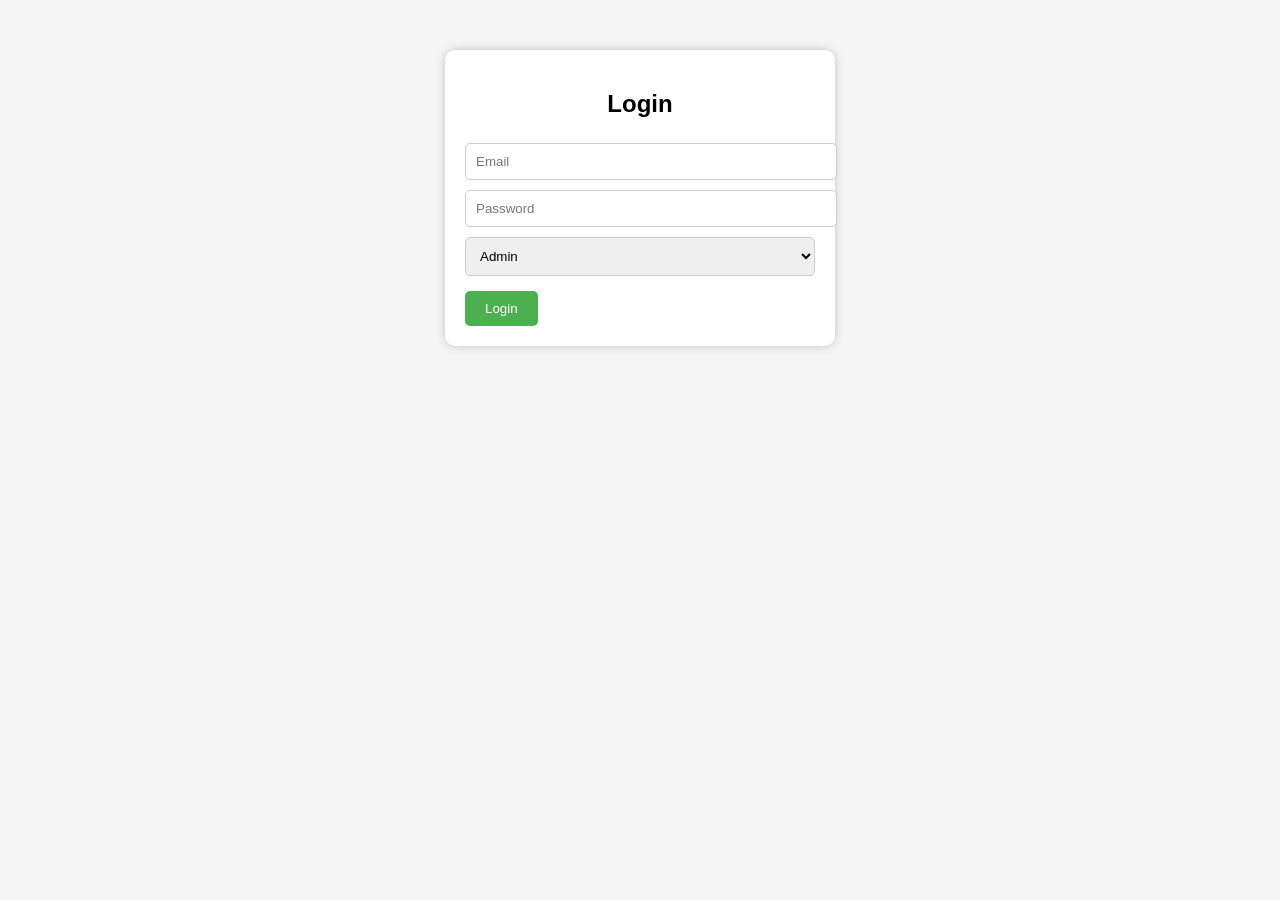
<file: index.html>
<!DOCTYPE html>
<html lang="en">
<head>
  <meta charset="UTF-8">
  <meta name="viewport" content="width=device-width, initial-scale=1.0">
  <title>School App Login</title>
  <link rel="stylesheet" href="style.css">
</head>
<body>
  <div class="container">
    <h2>Login</h2>
    <input type="email" id="email" placeholder="Email"><br>
    <input type="password" id="password" placeholder="Password"><br>
    <select id="role">
      <option value="admin">Admin</option>
      <option value="teacher">Teacher</option>
      <option value="student">Student</option>
    </select><br>
    <button onclick="login()">Login</button>
  </div>
  <script src="script.js"></script>
</body>
</html>
</file>
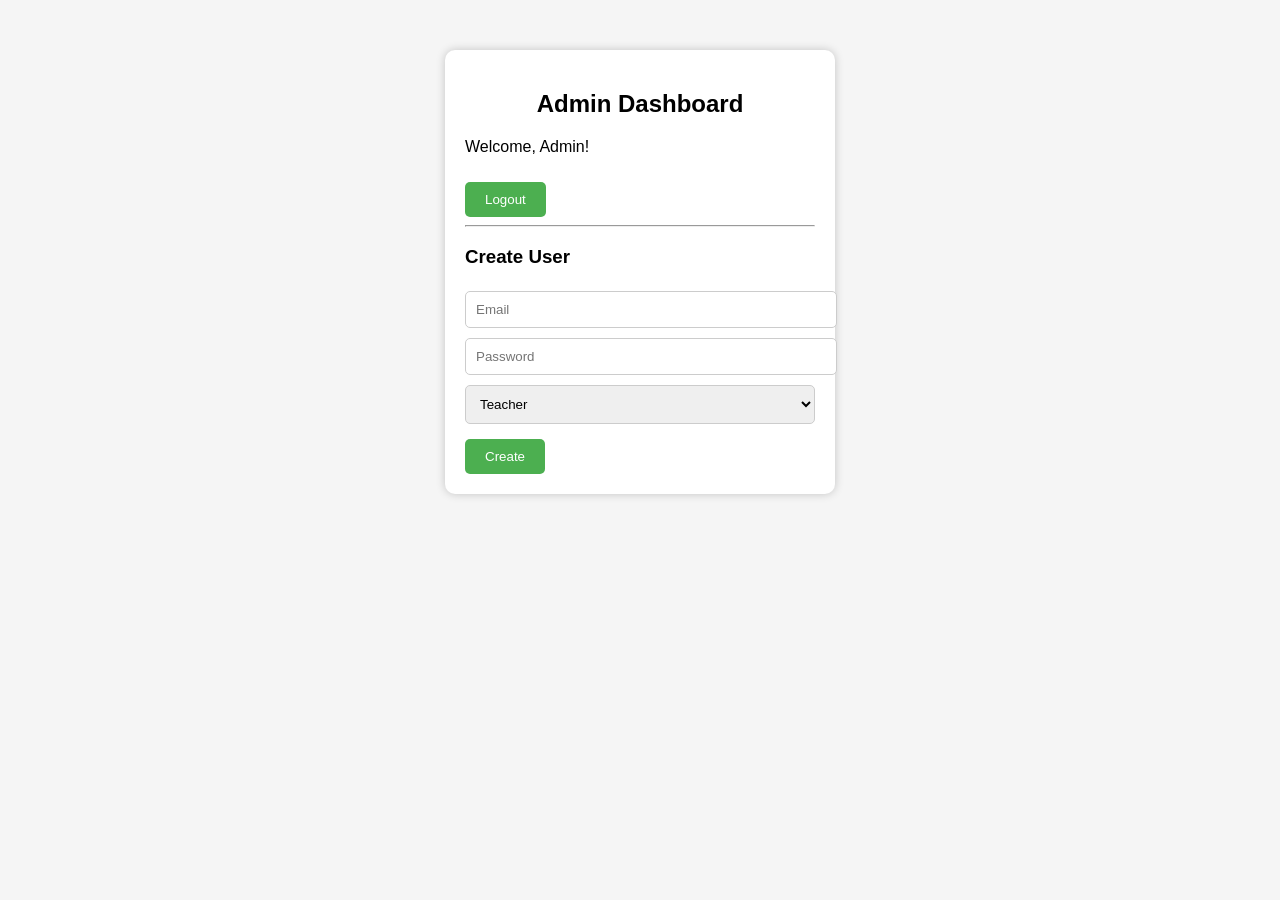
<file: admin.html>
<!DOCTYPE html>
<html lang="en">
<head>
  <meta charset="UTF-8">
  <meta name="viewport" content="width=device-width, initial-scale=1.0">
  <title>Admin Dashboard</title>
  <link rel="stylesheet" href="style.css">
</head>
<body>
  <div class="container">
    <h2>Admin Dashboard</h2>
    <p>Welcome, Admin!</p>
    <button onclick="logout()">Logout</button>
    <hr>
    <h3>Create User</h3>
    <input type="text" id="newEmail" placeholder="Email">
    <input type="password" id="newPassword" placeholder="Password">
    <select id="newRole">
      <option value="teacher">Teacher</option>
      <option value="student">Student</option>
    </select>
    <button onclick="createUser()">Create</button>
    <div id="usersList"></div>
  </div>
  <script src="script.js"></script>
</body>
</html>
</file>
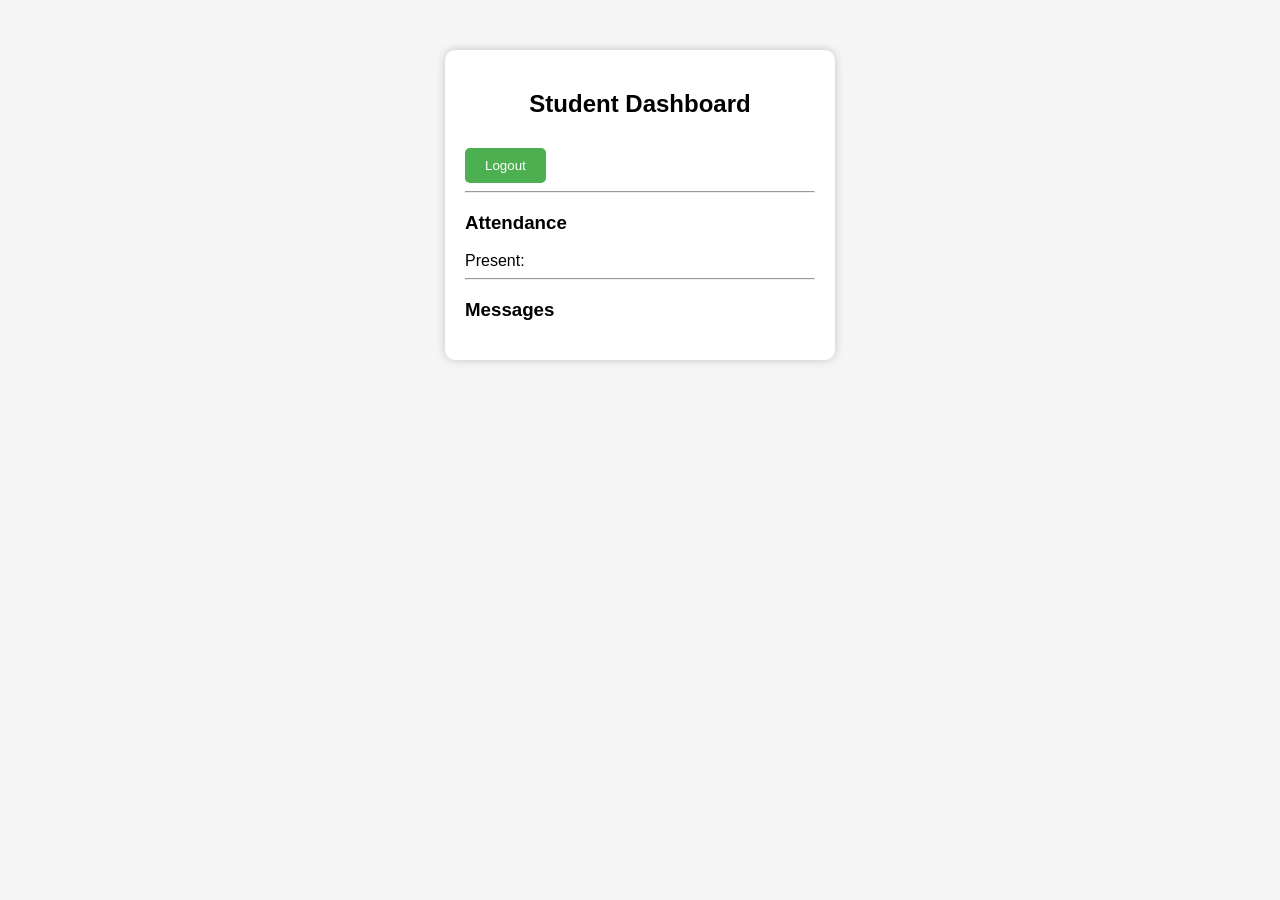
<file: student.html>
<!DOCTYPE html>
<html lang="en">
<head>
  <meta charset="UTF-8">
  <meta name="viewport" content="width=device-width, initial-scale=1.0">
  <title>Student Dashboard</title>
  <link rel="stylesheet" href="style.css">
</head>
<body>
  <div class="container">
    <h2>Student Dashboard</h2>
    <button onclick="logout()">Logout</button>
    <hr>
    <h3>Attendance</h3>
    <div id="attendanceList"></div>
    <hr>
    <h3>Messages</h3>
    <div id="messagesList"></div>
  </div>
  <script src="script.js"></script>
</body>
</html>
</file>
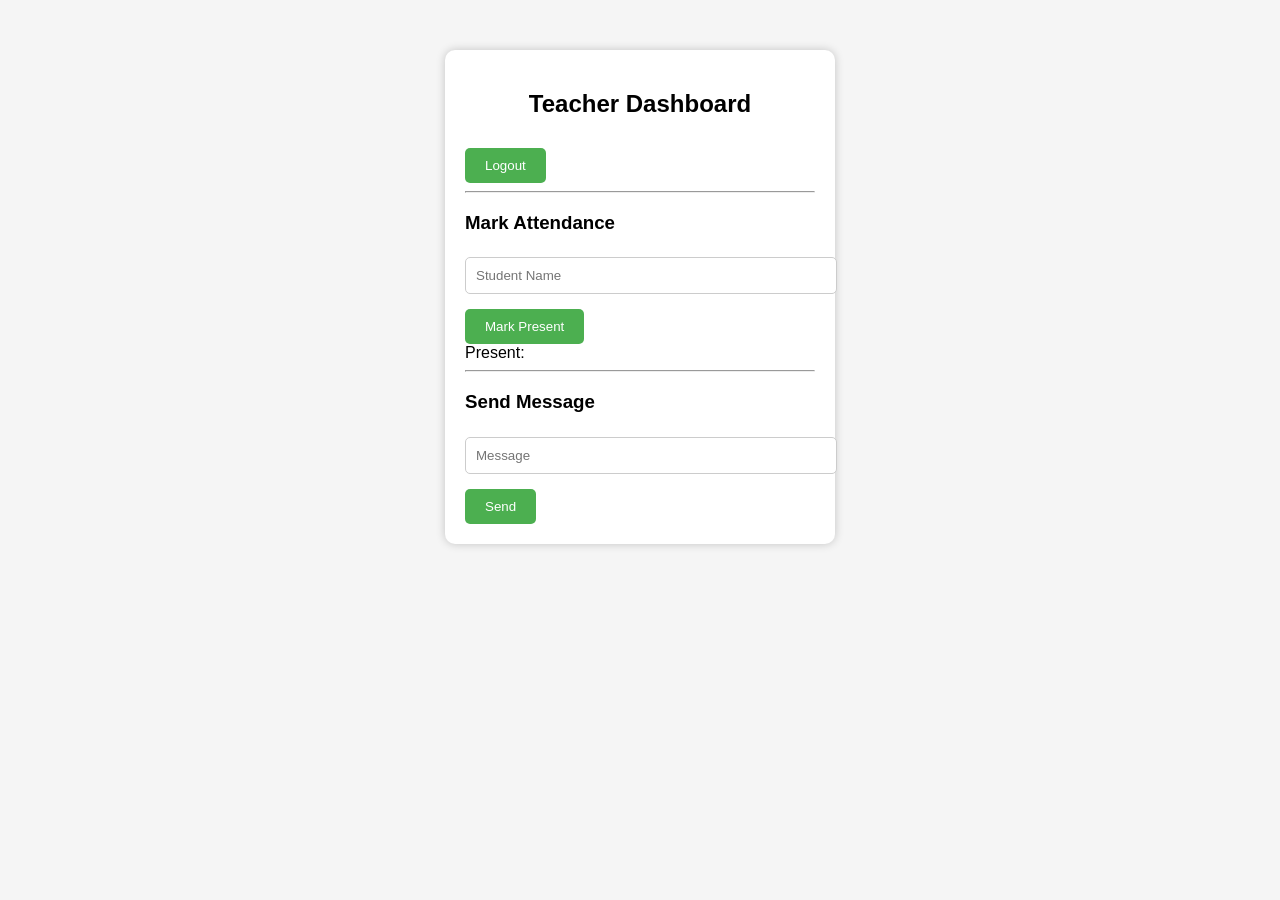
<file: teacher.html>
<!DOCTYPE html>
<html lang="en">
<head>
  <meta charset="UTF-8">
  <meta name="viewport" content="width=device-width, initial-scale=1.0">
  <title>Teacher Dashboard</title>
  <link rel="stylesheet" href="style.css">
</head>
<body>
  <div class="container">
    <h2>Teacher Dashboard</h2>
    <button onclick="logout()">Logout</button>
    <hr>
    <h3>Mark Attendance</h3>
    <input type="text" id="studentName" placeholder="Student Name">
    <button onclick="markAttendance()">Mark Present</button>
    <div id="attendanceList"></div>
    <hr>
    <h3>Send Message</h3>
    <input type="text" id="messageText" placeholder="Message">
    <button onclick="sendMessage()">Send</button>
    <div id="messagesList"></div>
  </div>
  <script src="script.js"></script>
</body>
</html>
</file>
<file: style.css>
body {
  font-family: Arial, sans-serif;
  background-color: #f5f5f5;
}

.container {
  width: 350px;
  margin: 50px auto;
  padding: 20px;
  background: white;
  border-radius: 10px;
  box-shadow: 0 0 10px rgba(0,0,0,0.2);
}

input, select {
  width: 100%;
  padding: 10px;
  margin: 5px 0;
  border-radius: 5px;
  border: 1px solid #ccc;
}

button {
  padding: 10px 20px;
  margin-top: 10px;
  background-color: #4CAF50;
  color: white;
  border: none;
  border-radius: 5px;
  cursor: pointer;
}

button:hover {
  background-color: #45a049;
}

h2 {
  text-align: center;
}
</file>
